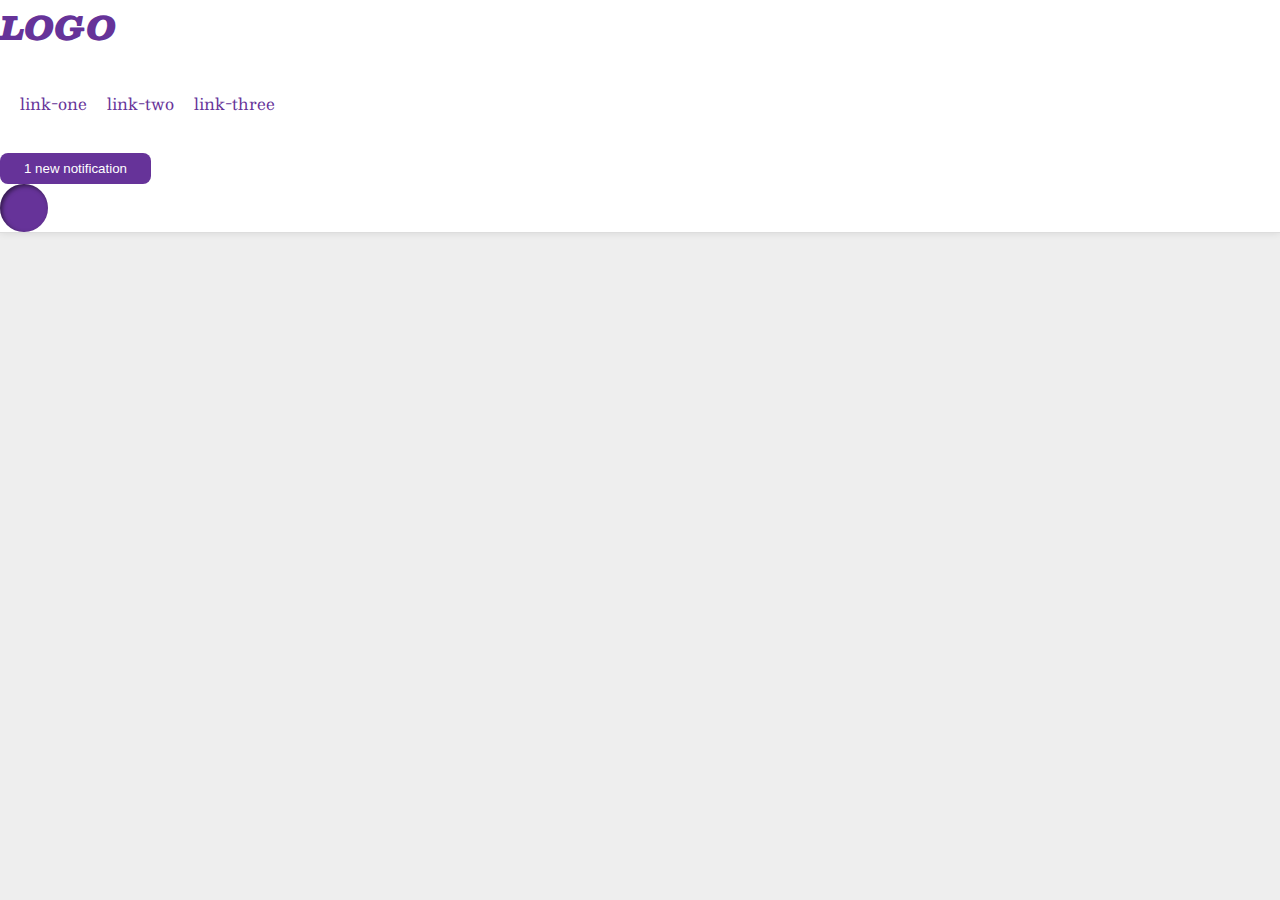
<file: foundations/flex/03-flex-header-2/index.html>
<!DOCTYPE html>
<html lang="en">
  <head>
    <meta charset="UTF-8">
    <meta http-equiv="X-UA-Compatible" content="IE=edge">
    <meta name="viewport" content="width=device-width, initial-scale=1.0">
    <title>Flex Header 2</title>
    <link rel="stylesheet" href="style.css">
  </head>
  <body>
    <div class="header">
      <div class="left">
        <div class="logo">
          LOGO
        </div>
        <ul class="links">
          <li><a href="https://google.com">link-one</a></li>
          <li><a href="https://google.com">link-two</a></li>
          <li><a href="https://google.com">link-three</a></li>
        </div>
        <div class="right">  
        </ul>
        <button class="notifications">
          1 new notification
        </button>
        <div class="profile-image"></div>
      </div>
      </div>
  </body>
</html>
</file>
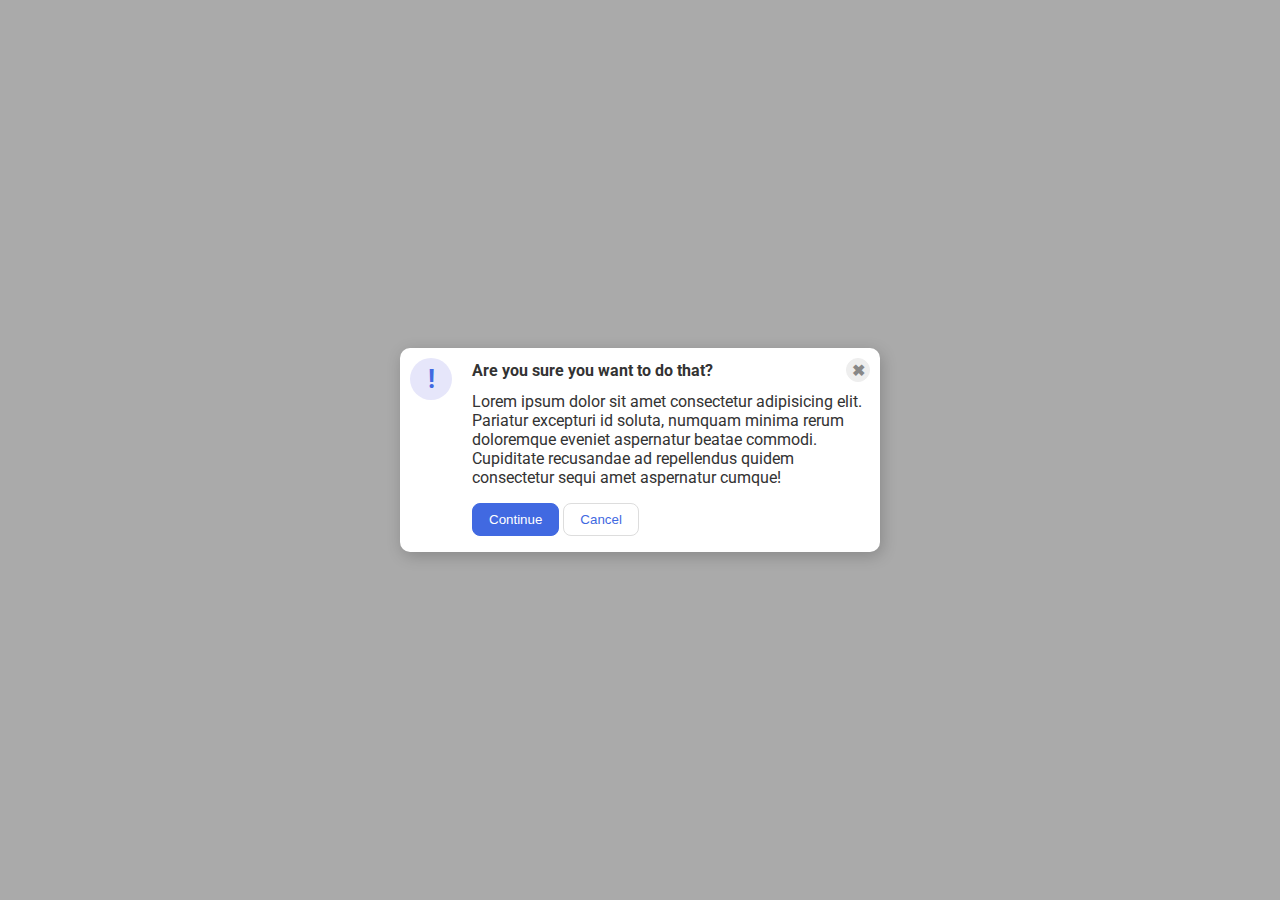
<file: foundations/flex/05-flex-modal/index.html>
<!DOCTYPE html>
<html lang="en">
  <head>
    <meta charset="UTF-8">
    <meta http-equiv="X-UA-Compatible" content="IE=edge">
    <meta name="viewport" content="width=device-width, initial-scale=1.0">
    <link rel="stylesheet" href="style.css">
    <title>Modal</title>
  </head>
  <body>
    <div class="modal">
      
      <div class="icon">!</div>
      <div class="almost_all">
      <div class="row_one">
      <div class="header">Are you sure you want to do that?</div>
      <div class="x_div"><button class="close-button">✖</button></div>
      </div>
      <div class="text">Lorem ipsum dolor sit amet consectetur adipisicing elit. Pariatur excepturi id soluta, numquam minima rerum doloremque eveniet aspernatur beatae commodi. Cupiditate recusandae ad repellendus quidem consectetur sequi amet aspernatur cumque!</div>
      <button class="continue">Continue</button>
      <button class="cancel">Cancel</button>
      </div>
    </div>
  </body>
</html>
</file>
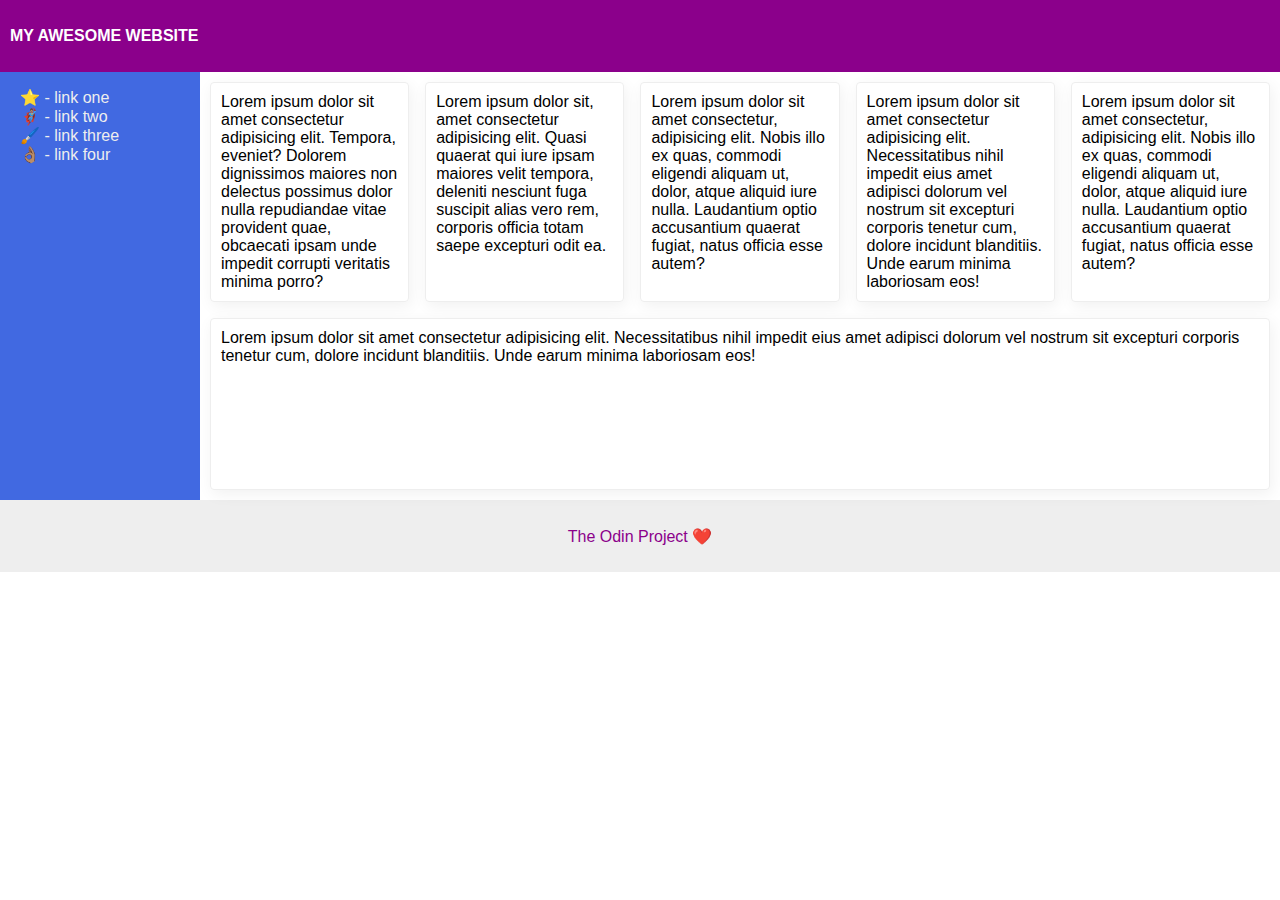
<file: foundations/flex/07-flex-layout-2/index.html>
<!DOCTYPE html>
<html lang="en">
  <head>
    <meta charset="UTF-8">
    <meta http-equiv="X-UA-Compatible" content="IE=edge">
    <meta name="viewport" content="width=device-width, initial-scale=1.0">
    <title>The Holy Grail</title>
    <link rel="stylesheet" href="style.css">
  </head>
  <body>
    <div class="header">
      MY AWESOME WEBSITE
    </div>
    <div class="main">
    <div class="sidebar">
      <ul>
        <li><a href="#">⭐ - link one</a></li>
        <li><a href="#">🦸🏽‍♂️ - link two</a></li>
        <li><a href="#">🖌️ - link three</a></li>
        <li><a href="#">👌🏽 - link four</a></li>
      </ul>
    </div>

    <div class="cards">
    <div class="card">Lorem ipsum dolor sit amet consectetur adipisicing elit. Tempora, eveniet? Dolorem dignissimos maiores non delectus possimus dolor nulla repudiandae vitae provident quae, obcaecati ipsam unde impedit corrupti veritatis minima porro?</div>
    <div class="card">Lorem ipsum dolor sit, amet consectetur adipisicing elit. Quasi quaerat qui iure ipsam maiores velit tempora, deleniti nesciunt fuga suscipit alias vero rem, corporis officia totam saepe excepturi odit ea.</div>
    <div class="card">Lorem ipsum dolor sit amet consectetur, adipisicing elit. Nobis illo ex quas, commodi eligendi aliquam ut, dolor, atque aliquid iure nulla. Laudantium optio accusantium quaerat fugiat, natus officia esse autem?</div>
    <div class="card">Lorem ipsum dolor sit amet consectetur adipisicing elit. Necessitatibus nihil impedit eius amet adipisci dolorum vel nostrum sit excepturi corporis tenetur cum, dolore incidunt blanditiis. Unde earum minima laboriosam eos!</div>
    <div class="card">Lorem ipsum dolor sit amet consectetur, adipisicing elit. Nobis illo ex quas, commodi eligendi aliquam ut, dolor, atque aliquid iure nulla. Laudantium optio accusantium quaerat fugiat, natus officia esse autem?</div>
    <div class="card">Lorem ipsum dolor sit amet consectetur adipisicing elit. Necessitatibus nihil impedit eius amet adipisci dolorum vel nostrum sit excepturi corporis tenetur cum, dolore incidunt blanditiis. Unde earum minima laboriosam eos!</div>
    </div>
    </div>
    <div class="footer">
      The Odin Project ❤️
    </div>
  </body>
</html>
</file>
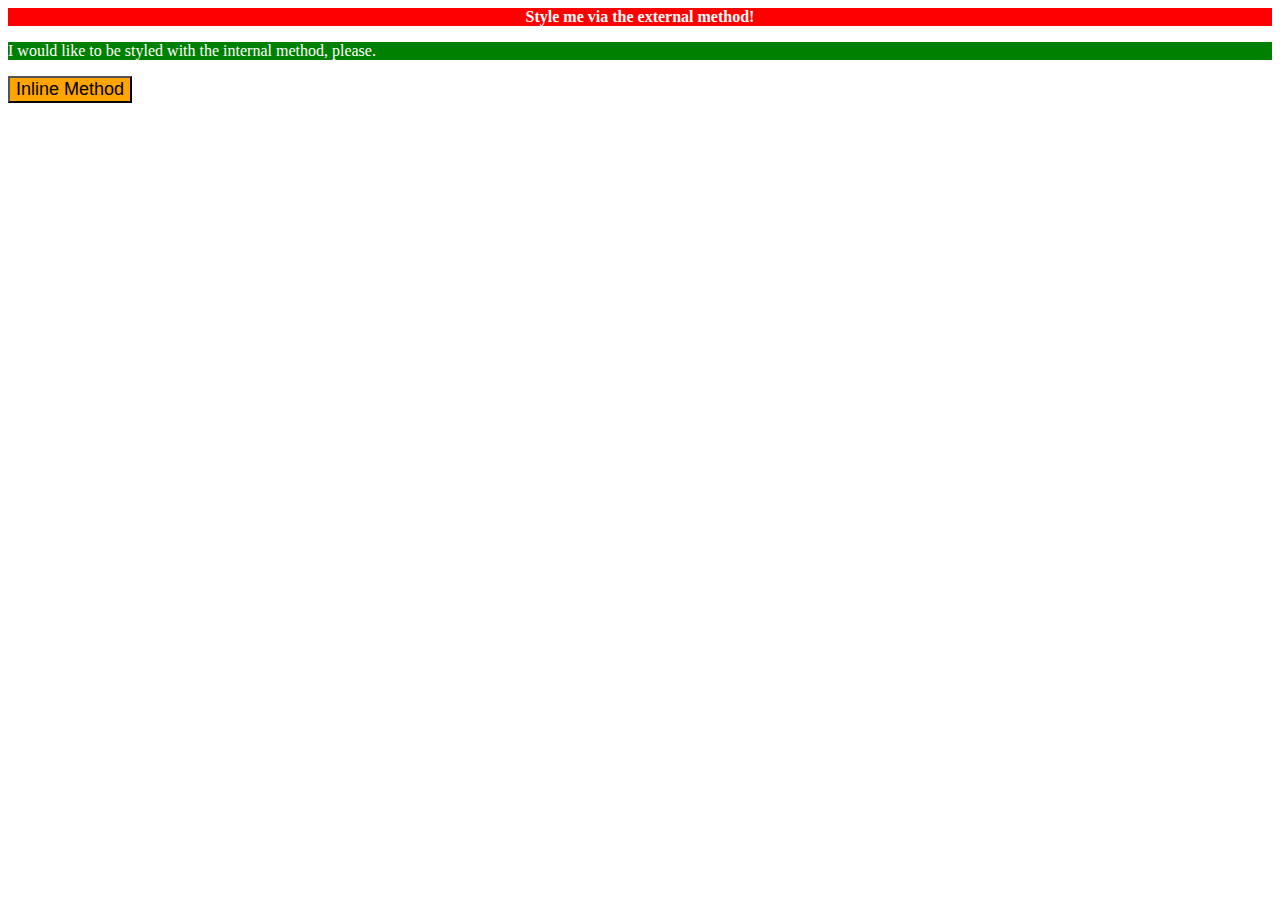
<file: foundations/intro-to-css/01-css-methods/index.html>
<!DOCTYPE html>
<html lang="en">
  <head>
    <meta charset="UTF-8">
    <meta http-equiv="X-UA-Compatible" content="IE=edge">
    <meta name="viewport" content="width=device-width, initial-scale=1.0">
    <title>Methods for Adding CSS</title>
    <link rel="stylesheet" href="style.css">

      <style>
        p {
            background-color: green;
            color: white;
            font-size: 18;
        }
      </style>
  </head>
  <body>
    <div>Style me via the external method!</div>
    <p>I would like to be styled with the internal method, please.</p>
    <button style="background-color: orange; font-size: 18px;">Inline Method</button>
  </body>
</html>
</file>
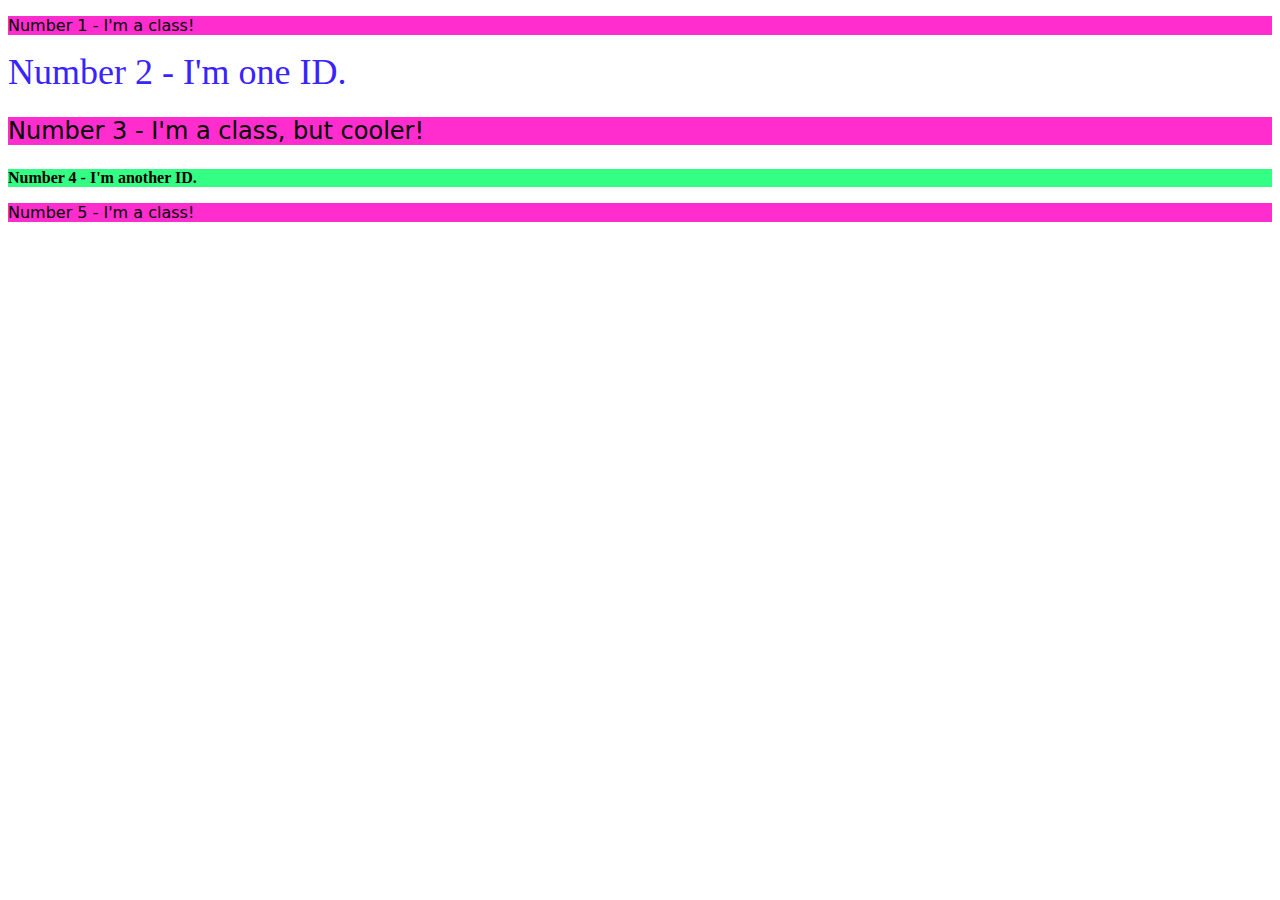
<file: foundations/intro-to-css/02-class-id-selectors/index.html>
<!DOCTYPE html>
<html lang="en">
  <head>
    <meta charset="UTF-8">
    <meta http-equiv="X-UA-Compatible" content="IE=edge">
    <meta name="viewport" content="width=device-width, initial-scale=1.0">
    <title>Class and ID Selectors</title>
    <link rel="stylesheet" href="style.css">
  </head>
  <body>
    <p class="odd">Number 1 - I'm a class!</p>
    <div id="second-element">Number 2 - I'm one ID.</div>
    <p class="odd" id="third-element" >Number 3 - I'm a class, but cooler!</p>
    <div id="fourth-element">Number 4 - I'm another ID.</div>
    <p class="odd">Number 5 - I'm a class!</p>
  </body>
</html>
</file>
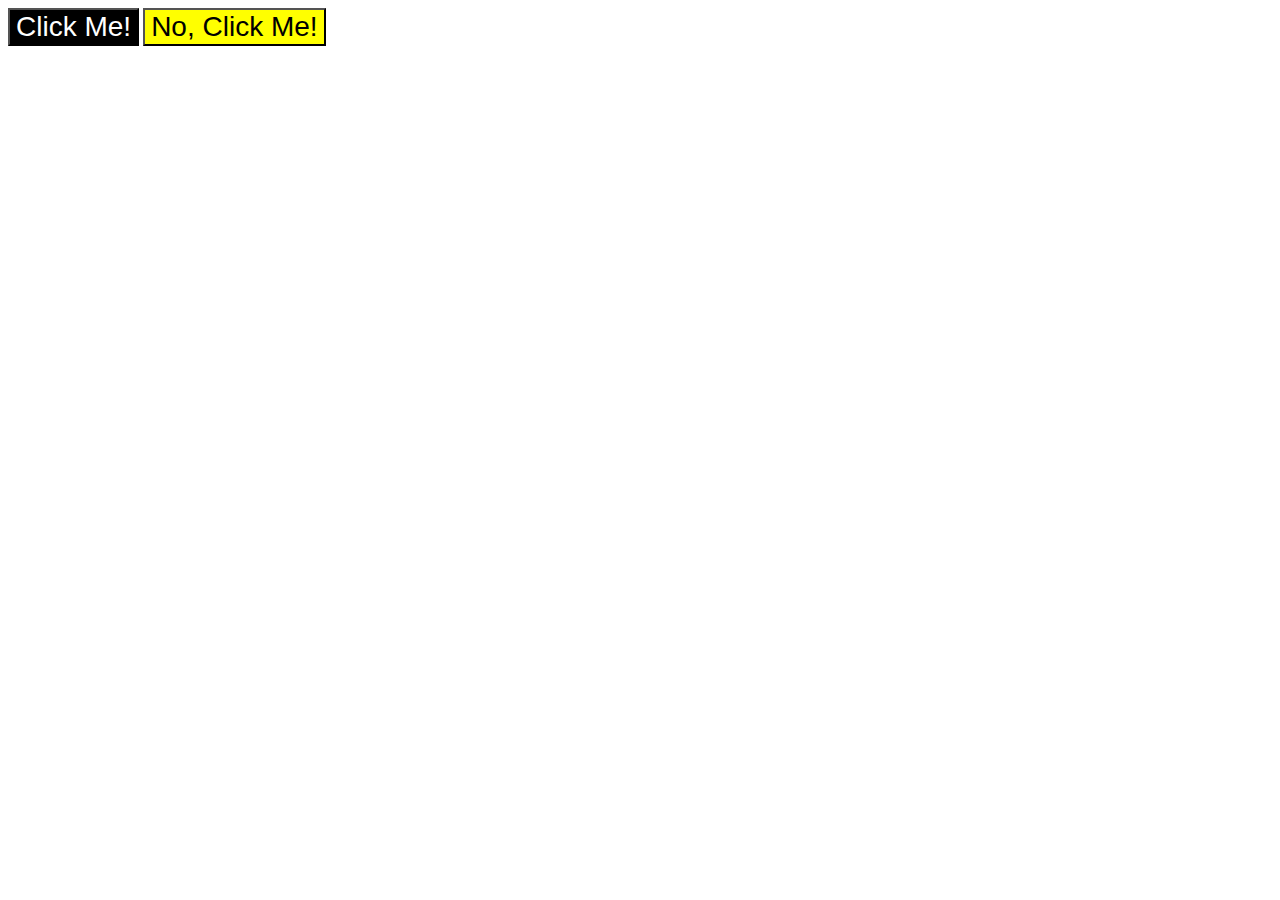
<file: foundations/intro-to-css/03-grouping-selectors/index.html>
<!DOCTYPE html>
<html lang="en">
  <head>
    <meta charset="UTF-8">
    <meta http-equiv="X-UA-Compatible" content="IE=edge">
    <meta name="viewport" content="width=device-width, initial-scale=1.0">
    <title>Grouping Selectors</title>
    <link rel="stylesheet" href="style.css">
  </head>
  <body>
    <button class="first">Click Me!</button>
    <button class="second">No, Click Me!</button>
  </body>
</html>
</file>
<file: foundations/flex/03-flex-header-2/style.css>
/* this is some magical font-importing.  
you'll learn about it later. */
@import url('https://fonts.googleapis.com/css2?family=Besley:ital,wght@0,400;1,900&display=swap');

body {
  margin: 0;
  background: #eee;
  font-family: Besley, serif;
}

.header {
  background: white;
  border-bottom: 1px solid #ddd;
  box-shadow: 0 0 8px rgba(0,0,0,.1);
}

.profile-image {
  background: rebeccapurple;
  box-shadow: inset 2px 2px 4px rgba(0,0,0,.5);
  border-radius: 50%;
  width: 48px;
  height: 48px;
}

.logo {
  color: rebeccapurple;
  font-size: 32px;
  font-weight: 900;
  font-style: italic;
}

button {
  border: none;
  border-radius: 8px;
  background: rebeccapurple;
  color: white;
  padding: 8px 24px;
}

a {
  /* this removes the line under our links */
  text-decoration: none;
  color: rebeccapurple;
}

ul {
  list-style-type: none;
  display: flex;
  padding: 10px;
}
li {
  padding: 10px;
}
</file>
<file: foundations/flex/05-flex-modal/style.css>
@import url('https://fonts.googleapis.com/css2?family=Roboto:wght@400;700&display=swap');

html, body {
  height: 100%;
}

body {
  font-family: Roboto, sans-serif;
  margin: 0;
  background: #aaa;
  color: #333;
  /* I'll give you this one for free lol */
  display: flex;
  align-items: center;
  justify-content: center;
}

.modal {
  background: white;
  width: 480px;
  border-radius: 10px;
  box-shadow: 2px 4px 16px rgba(0,0,0,.2);
  display: flex;
}

.icon {
  color: royalblue;
  font-size: 26px;
  font-weight: 700;
  background: lavender;
  width: 42px;
  height: 42px;
  border-radius: 50%;
  display: flex;
  align-items: center;
  justify-content: center;
  margin: 10px;
}

.close-button {
  background: #eee;
  border-radius: 50%;
  color: #888;
  font-weight: 400;
  font-size: 16px;
  height: 24px;
  width: 24px;
  display: flex;
  align-items: center;
  justify-content: center;
  border: 1px solid #eee;
  padding: 0;
  margin: 10px;
  font-weight: 700;

}

button {
  cursor: pointer;
  padding: 8px 16px;
  border-radius: 8px;
  margin-top: 16px;
  margin-bottom: 16px;
}

button.continue {
  background: royalblue;
  border: 1px solid royalblue;
  color: white;
  margin-left: 10px;
}

button.cancel {
  background: white;
  border: 1px solid #ddd;
  color: royalblue;
}

.header {
  font-weight: 700;
  align-content: center;
  margin-left: 10px;
}

.row_one {
  display: flex;
  flex-direction: row;
  flex-wrap: nowrap;
}

.x_div {
  display: flex;
  align-items: center;
  justify-content: center;
  margin-left: auto;
}

.text {
  margin-left: 10px;
  margin-right: 15px;
}

.almost_all {
  flex: 1;
}
</file>
<file: foundations/flex/07-flex-layout-2/style.css>
body {
  font-family: -apple-system, BlinkMacSystemFont, 'Segoe UI', Roboto, Oxygen, Ubuntu, Cantarell, 'Open Sans', 'Helvetica Neue', sans-serif;
  margin: 0;
  min-height: 100vh;
}

.header {
  display: flex;
  height: 72px;
  background: darkmagenta;
  color: white;
  font-weight: 700;
  align-items: center;
  /* justify-content: center; */
  padding-left: 10px;
}

.footer {
  height: 72px;
  background: #eee;
  color: darkmagenta;
  display: flex;
  align-items: center;
  justify-content: center;
}

.sidebar {
  width: 300px;
  background: royalblue;
  box-sizing: border-box;
  min-width: 200px;
  /* color: #eee; */
}

.card {
   flex: 1 1 150px;
  border: 1px solid #eee;
  box-shadow: 2px 4px 16px rgba(0,0,0,.06);
  border-radius: 4px;
  min-height: 150px;
  min-width: 150px;
    padding: 10px;
}

.main{
  display: flex;
  flex-direction: row;
}

ul{
  list-style-type: none;
  margin-left: 10px;
  padding-left: 10px;
}

li a {
  color: #eee;
  text-decoration: none;
}

.cards {
  display: flex;
  flex-wrap: wrap;
  gap: 16px;    
  flex-direction: row;
  margin: 10px;
}
</file>
<file: foundations/intro-to-css/01-css-methods/style.css>
div {
    background-color: red;
    color: white;
    font-size: 32;
    text-align: center;
    font-weight: bold;
}

/* p {
    background-color: green;
    color: white;
    font-size: 18;
} */
/* button {
    background-color:  orange;
    font-size: 18;
} */
</file>
<file: foundations/intro-to-css/02-class-id-selectors/style.css>
.odd {
    background-color: #ff2dce;
    font-family: Verdana, "Dejavu Sans", sans-serif;
}

#second-element {
    color: #3923ff;
    font-size: 36px;
}

#third-element {
    font-size: 24px;
}

#fourth-element {
    background-color: #34ff85;
    font-size: 24;
    font-weight: bold;
}
</file>
<file: foundations/intro-to-css/03-grouping-selectors/style.css>
.first {
    background-color: #000000;
    color: rgb(255, 255, 255);
}
.second {
    background-color: yellow;
}
.first, .second {
    font-size: 28px;
    font-family: Helvetica, "Times New Roman", sans-serif;
}
</file>
